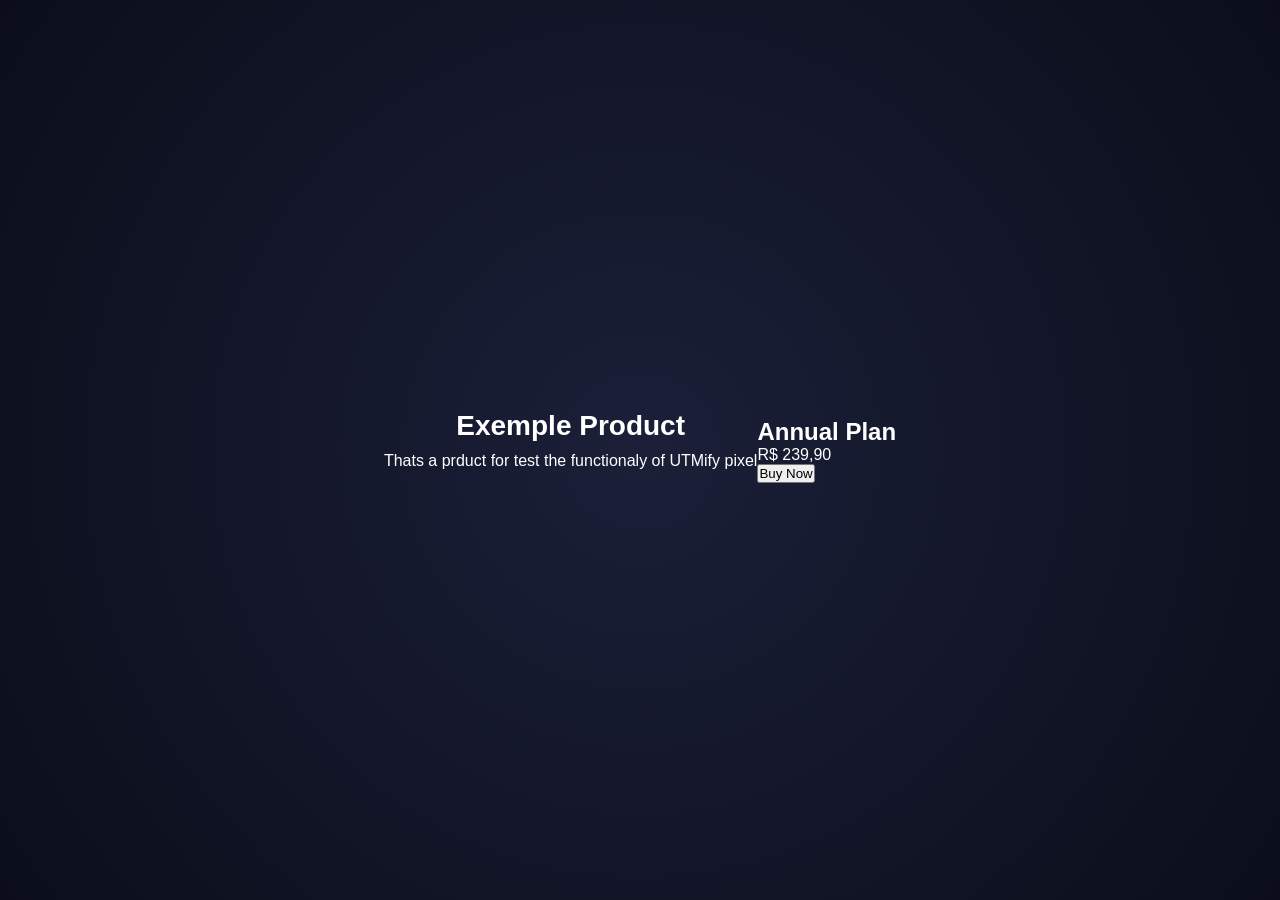
<file: index.html>
<!DOCTYPE html>
<html lang="pt-BR">
<head>
    <meta charset="UTF-8">
    <meta name="viewport" content="width=device-width, initial-scale=1.0">
    <title>Pixel Test Page UTMify</title>
    <link rel="stylesheet" href="style.css"/>

<!-- Insert UTMify pixel here -->

</head>
<body>
    <div class="container">
        <h1>Exemple Product</h1>
        <p>Thats a prduct for test the functionaly of UTMify pixel </p>
    </div>

    <div class="card">
        <h2>Annual Plan</h2>
        <p class="price">R$ 239,90</p>
        <button id="selectProduct">Buy Now</button>
    </div>

    <script src="script.js"></script>

</body>
</html>
</file>
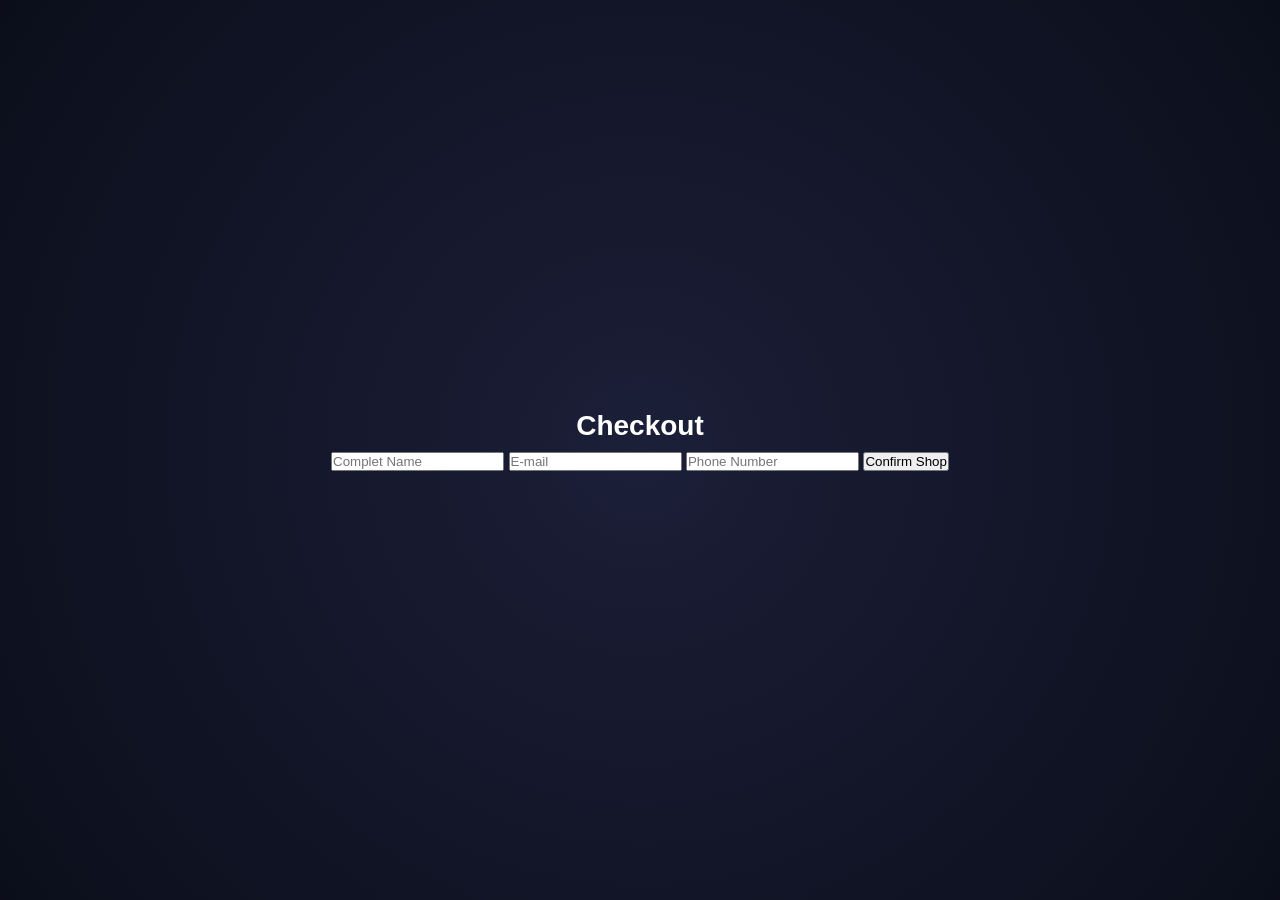
<file: checkout.html>
<!DOCTYPE html>
<html lang="en">
<head>
    <meta charset="UTF-8">
    <meta name="viewport" content="width=device-width, initial-scale=1.0">
    <title>Checkout Test - UTMify</title>
    <link rel="stylesheet" href="style.css" />

</head>
<body>
    <div class="container">
        <h1>Checkout</h1>

        <form id="checkoutForm">
            <input type="name" placeholder="Complet Name" required>
            <input type="email" placeholder="E-mail" required>
            <input type="phone" placeholder="Phone Number" required>
            <button type="submit">Confirm Shop</button>
        </form>
    </div>

    <script src="script.js"></script>

</body>
</html>
</file>
<file: style.css>
*{
    margin: 0;
    padding: 0;
    box-sizing: border-box;
}

body{
    font-family: Arial, Helvetica, sans-serif;
    background: radial-gradient(circle at center, #1b1f38, #0b0e1a);
    min-height: 100vh;
    display: flex;
    justify-content: center;
    align-items: center;
    color: white;
}

.container{
    text-align: center;
    margin-bottom: 20px;
}

.container h1{
    font-size: 28px;
    margin-bottom: 10px;
}
</file>
